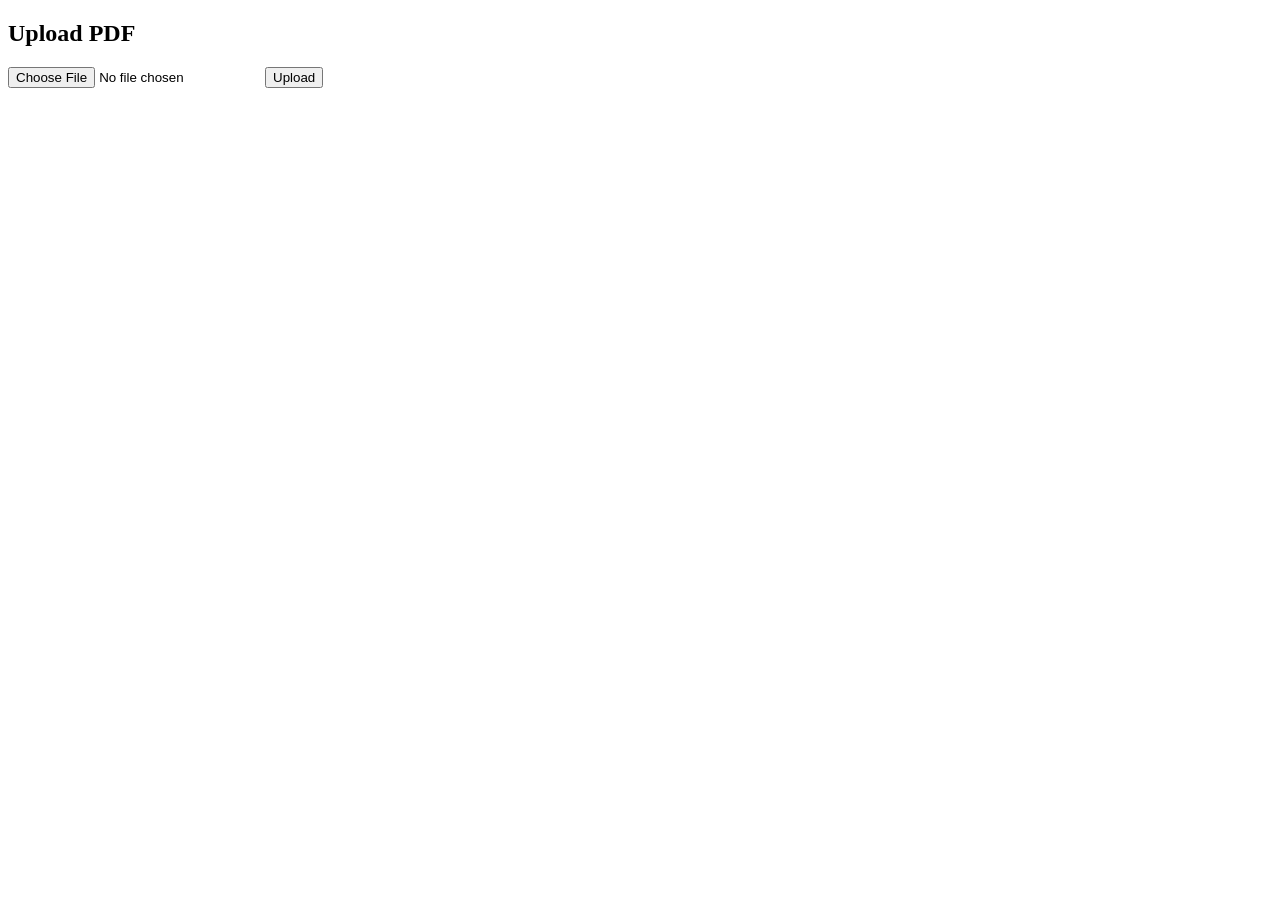
<file: templates/upload.html>
<!DOCTYPE html>

<html>

<head>

    <title>Upload PDF</title>

</head>

<body>

<h2>Upload PDF</h2>

<form
action="/upload"
method="POST"
enctype="multipart/form-data">

<input
type="file"
name="pdf"
accept=".pdf">

<button type="submit">

Upload

</button>

</form>

</body>

</html>
</file>
